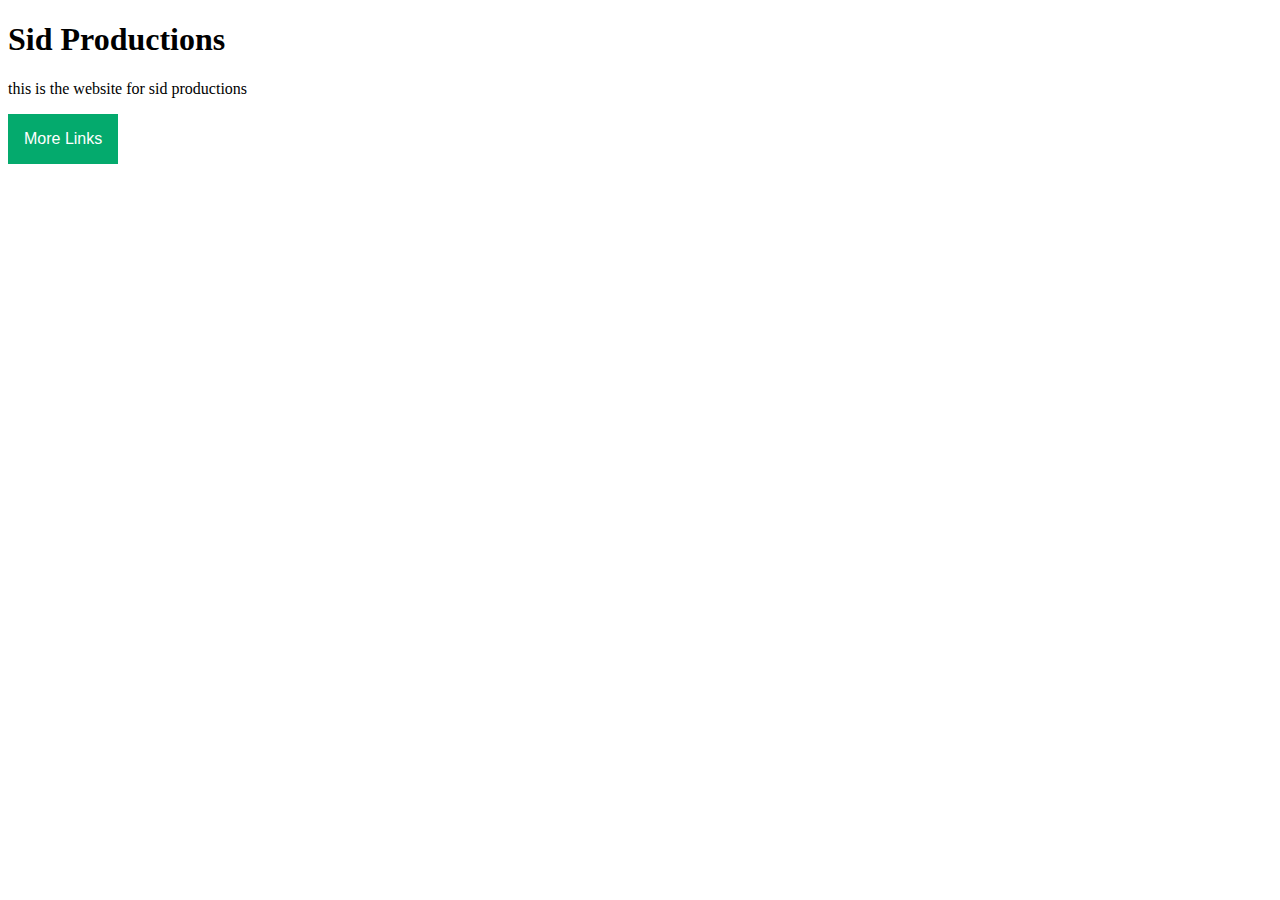
<file: index.html>
<!DOCTYPE html>
<html lang="en">
<head>
    <meta charset="UTF-8">
    <title>Sid Productions</title>
    <link rel="stylesheet" href="style.css">
</head>
<body>
    <h1>Sid Productions</h1>
    <p>this is the website for sid productions</p>
</body>
<meta name="viewport" content="width=device-width, initial-scale=1">
<style>
.dropbtn {
  background-color: #04AA6D;
  color: white;
  padding: 16px;
  font-size: 16px;
  border: none;
}

.dropdown {
  position: relative;
  display: inline-block;
}

.dropdown-content {
  display: none;
  position: absolute;
  min-width: 160px;
  box-shadow: 0px 8px 16px 0px rgba(0,0,0,0.2);
  z-index: 1;
}

.dropdown-content a {
  color: black;
  padding: 12px 16px;
  text-decoration: none;
  display: block;
}

.dropdown-content a:hover {background-color: #ddd;}

.dropdown:hover .dropdown-content {display: block;}

.dropdown:hover .dropbtn {background-color: #3e8e41;}
</style>
</head>
<body style="background-color:white;">


<div class="dropdown">
  <button class="dropbtn">More Links</button>
  <div class="dropdown-content">
    <a href="https://sidproductions.github.io/">a website</a>
    <a href="https://info.cern.ch">first website</a>
    <a href="https://www.google.com/maps/place/Antarctica/@-58.8040002,-12.3285873,3z/data=!3m1!4b1!4m6!3m5!1s0xb09dff882a7809e1:0xb08d0a385dc8c7c7!8m2!3d-82.862752!4d135!16zL20vMGpmeA?entry=ttu">antartica</a>
  </div>
</div>

</body>
</file>
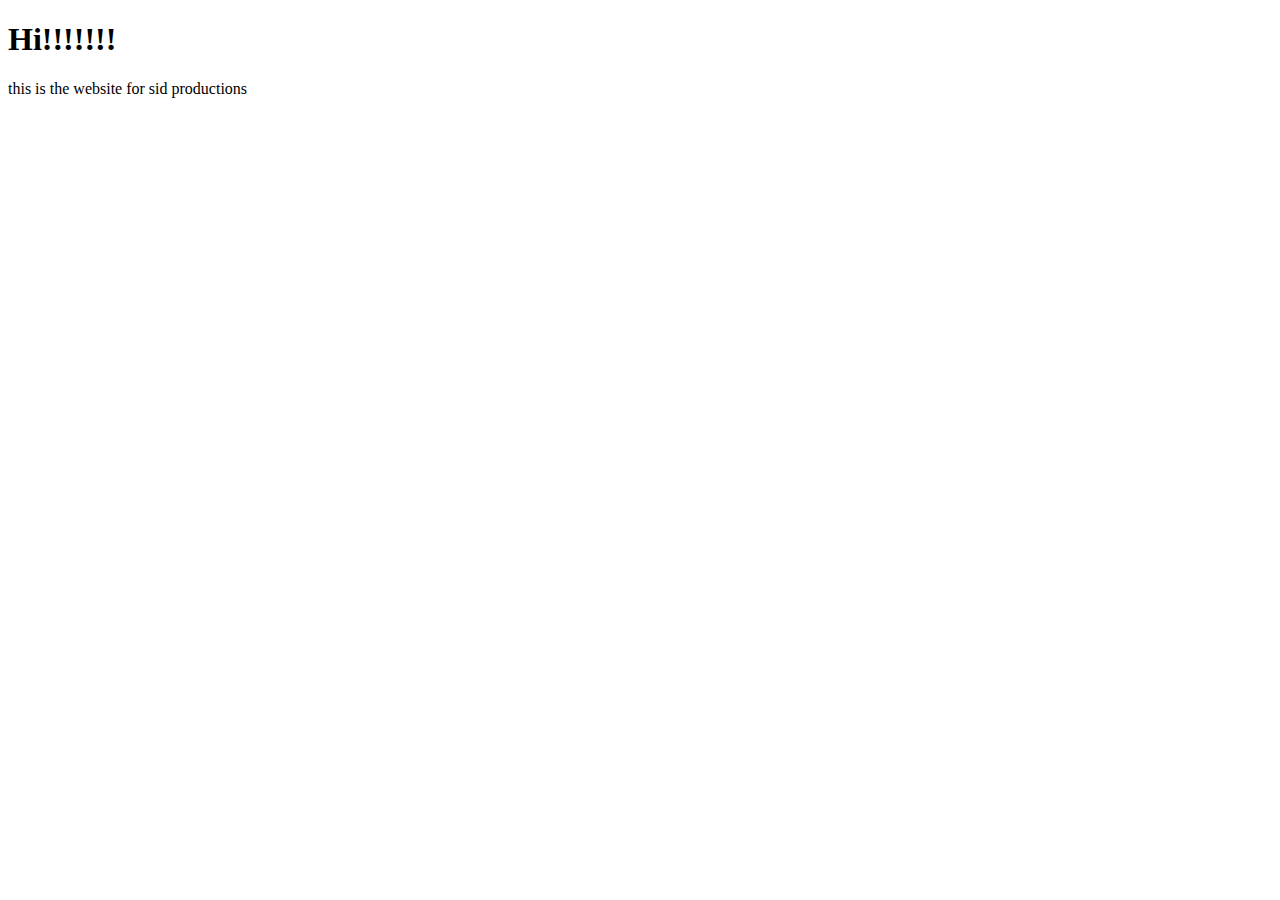
<file: main.html>
<!DOCTYPE html>
<html lang="en">
<head>
    <meta charset="UTF-8">
    <title>Sid Productions</title>
    <link rel="stylesheet" href="style.css">
</head>
<body>
    <h1>Hi!!!!!!!</h1>
    <p>this is the website for sid productions</p>
</body>
</html>
</file>
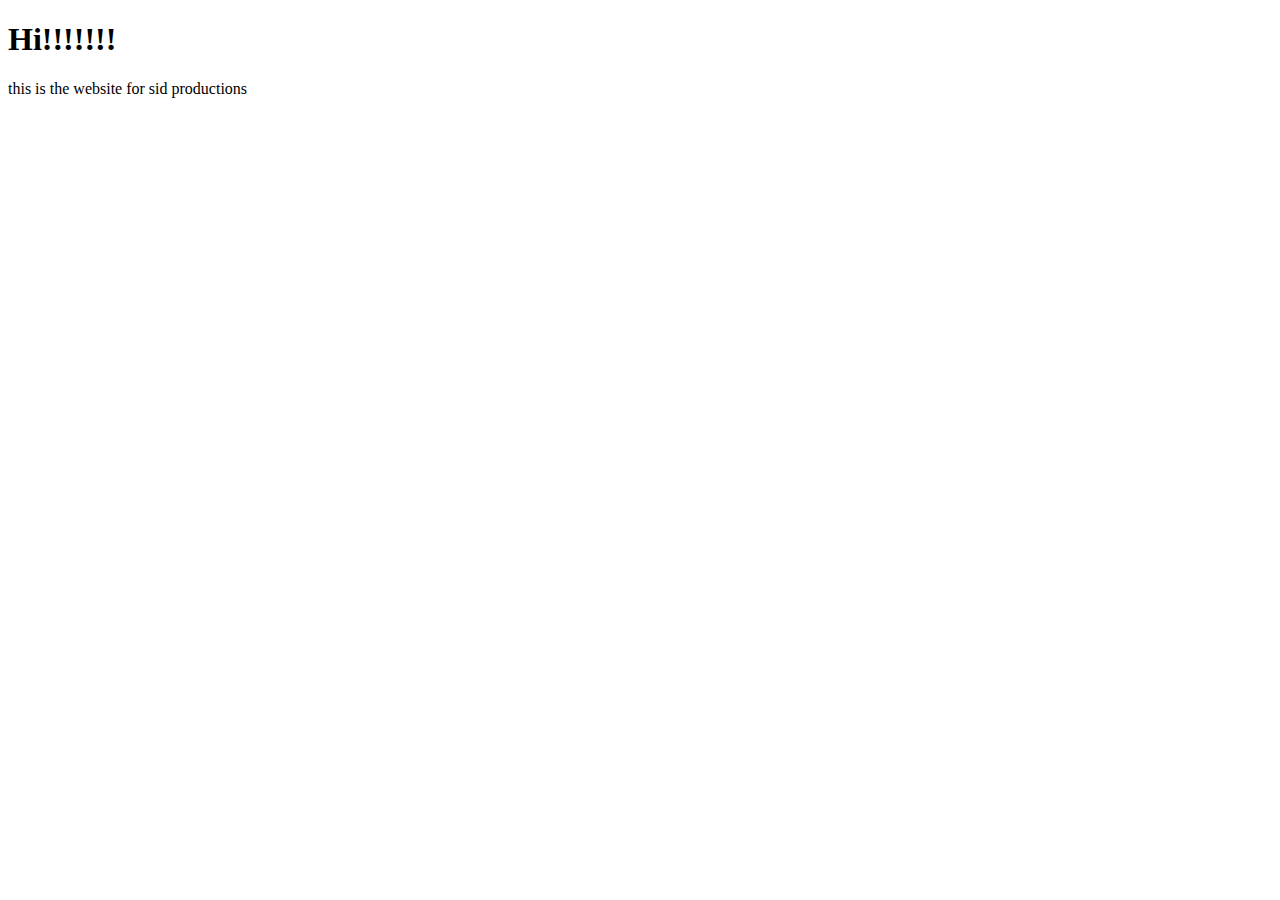
<file: website.html>
<!DOCTYPE html>
<html lang="en">
<head>
    <meta charset="UTF-8">
    <title>Sid Productions</title>
    <link rel="stylesheet" href="style.css">
</head>
<body>
    <h1>Hi!!!!!!!</h1>
    <p>this is the website for sid productions</p>
</body>
</html>
</file>
<file: style.css>

</file>
